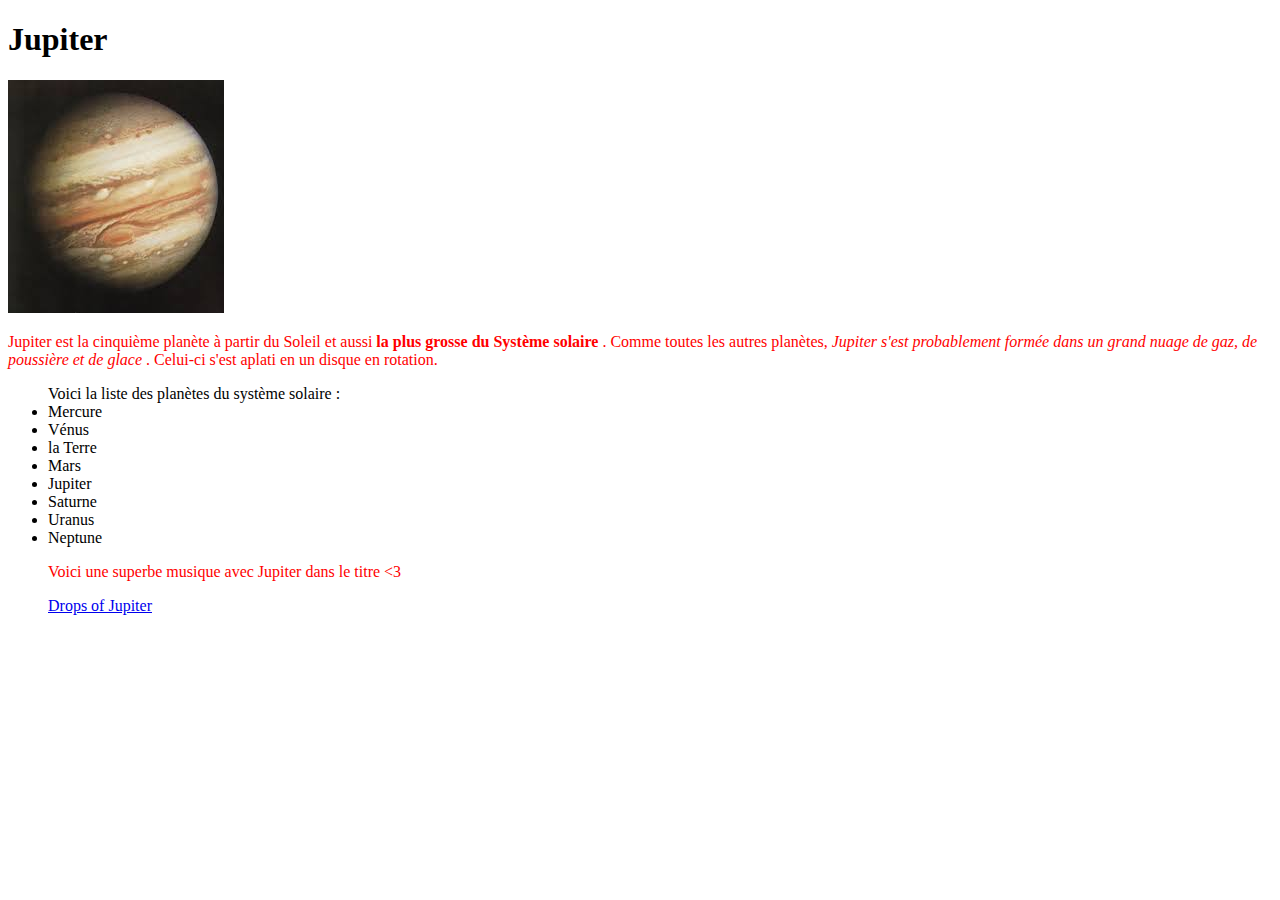
<file: index.html>
<!DOCTYPE html>
<html>
<head>
  <h1> Jupiter </h1>
  <img src="download.jpg" alt=" Jupiter ">
   <link rel="stylesheet" type="text/css" href="main.css">
  <p> Jupiter est la cinquième planète à partir du Soleil et aussi <strong> la plus grosse du Système solaire </strong> . Comme toutes les autres planètes, <em> Jupiter s'est probablement formée dans un grand nuage de gaz, de poussière et de glace </em>. Celui-ci s'est aplati en un disque en rotation. <p>
  	<ul> Voici la liste des planètes du système solaire :
  		<li> Mercure </li>
  		<li> Vénus </li>
  		<li> la Terre </li>
  		<li> Mars </li>
  		<li> Jupiter </li>
  		<li> Saturne </li>
  		<li> Uranus </li>
  		<li> Neptune </li>

  <p> Voici une superbe musique avec Jupiter dans le titre <3 <p>
  	<a href="https://www.youtube.com/watch?v=7Xf-Lesrkuc" target="_blank">
    Drops of Jupiter
</a>
</file>
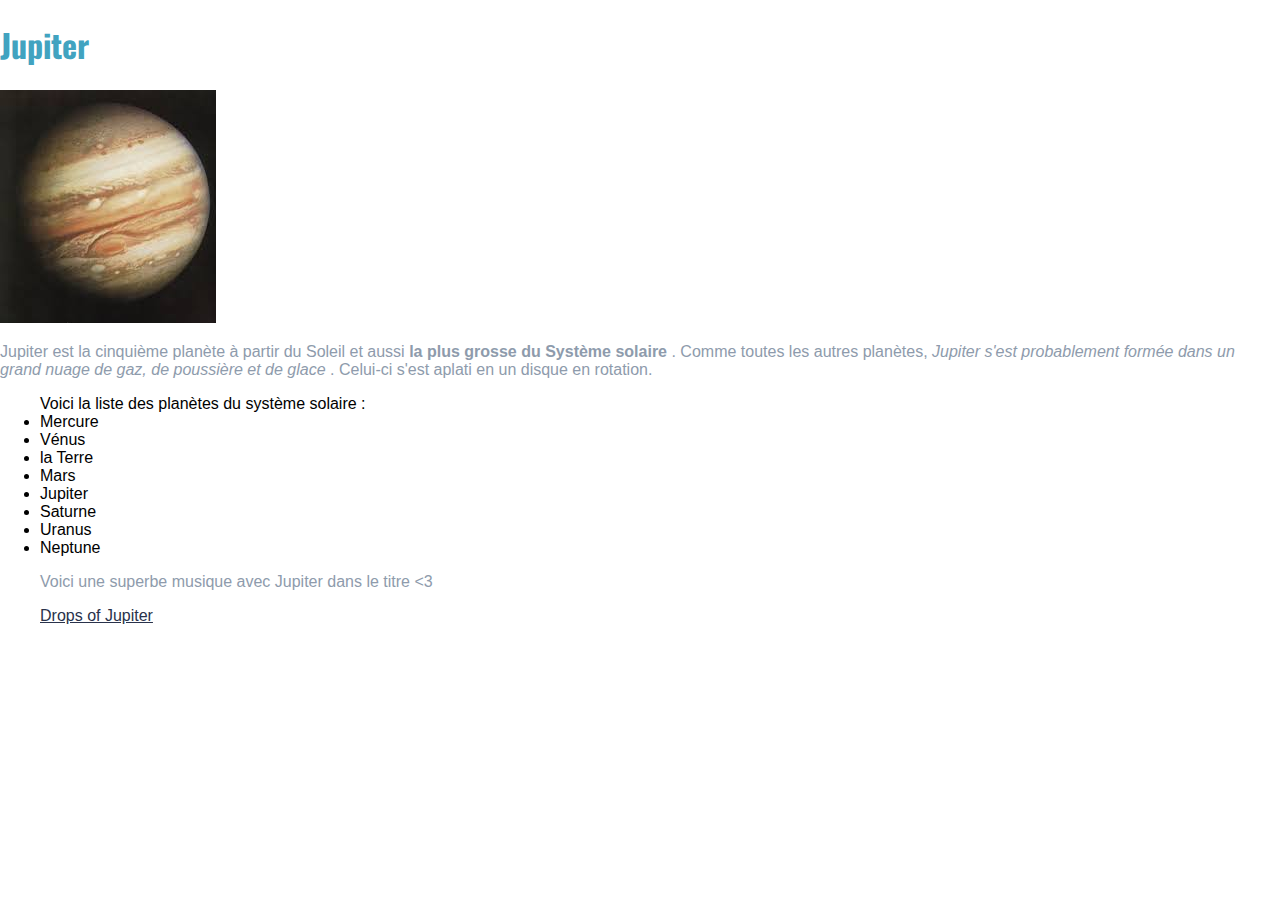
<file: cours2 partie 1/index.html>
<!DOCTYPE html>
<html>
<head>
  <h1> Jupiter </h1>
  <img src="download.jpg" alt=" Jupiter ">
  <link rel="preconnect" href="https://fonts.googleapis.com">
<link rel="preconnect" href="https://fonts.gstatic.com" crossorigin>
<link href="https://fonts.googleapis.com/css2?family=Oswald&display=swap" rel="stylesheet">
   <link rel="stylesheet" type="text/css" href="main.css">
  <p> Jupiter est la cinquième planète à partir du Soleil et aussi <strong> la plus grosse du Système solaire </strong> . Comme toutes les autres planètes, <em> Jupiter s'est probablement formée dans un grand nuage de gaz, de poussière et de glace </em>. Celui-ci s'est aplati en un disque en rotation. <p>
  	<ul> Voici la liste des planètes du système solaire :
  		<li> Mercure </li>
  		<li> Vénus </li>
  		<li> la Terre </li>
  		<li> Mars </li>
  		<li> Jupiter </li>
  		<li> Saturne </li>
  		<li> Uranus </li>
  		<li> Neptune </li>

  <p> Voici une superbe musique avec Jupiter dans le titre <3 <p>
  	<a href="https://www.youtube.com/watch?v=7Xf-Lesrkuc" target="_blank">
    Drops of Jupiter
</a>
</file>
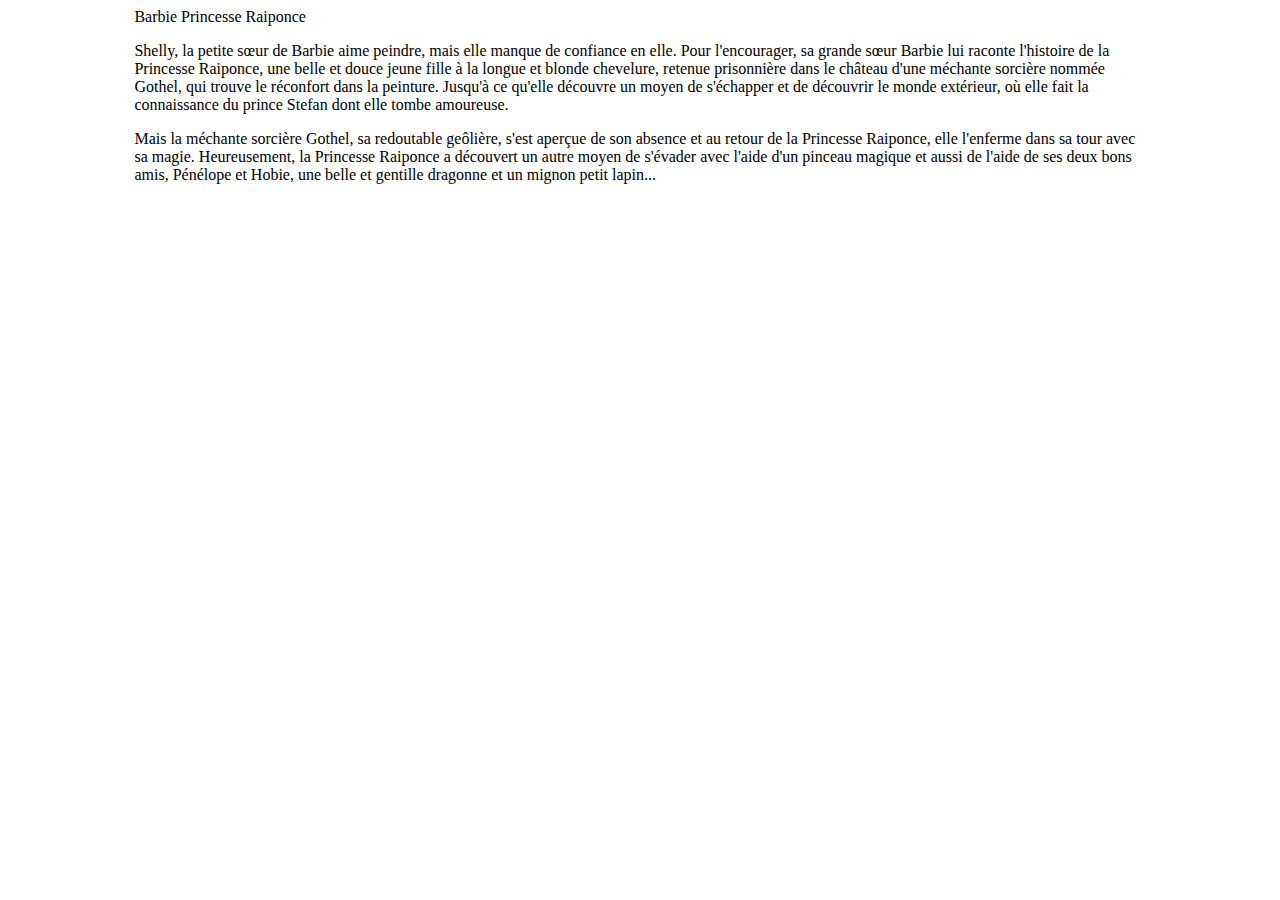
<file: cours2 partie 2/index.html>
<!DOCTYPE html>
<html>
<head>
  <title> Barbie Princesse Raiponce</title>
  <style>

    #container {
      width: 80%;
      margin: 0 auto;
    }

  </style>
</head>
<body>
  <div id="container">
    <div id="header"> Barbie Princesse Raiponce</div>
    <div id="content">
      <p>Shelly, la petite sœur de Barbie aime peindre, mais elle manque de confiance en elle. Pour l'encourager, sa grande sœur Barbie lui raconte l'histoire de la Princesse Raiponce, une belle et douce jeune fille à la longue et blonde chevelure, retenue prisonnière dans le château d'une méchante sorcière nommée Gothel, qui trouve le réconfort dans la peinture. Jusqu'à ce qu'elle découvre un moyen de s'échapper et de découvrir le monde extérieur, où elle fait la connaissance du prince Stefan dont elle tombe amoureuse. </p>
      <p>Mais la méchante sorcière Gothel, sa redoutable geôlière, s'est aperçue de son absence et au retour de la Princesse Raiponce, elle l'enferme dans sa tour avec sa magie. Heureusement, la Princesse Raiponce a découvert un autre moyen de s'évader avec l'aide d'un pinceau magique et aussi de l'aide de ses deux bons amis, Pénélope et Hobie, une belle et gentille dragonne et un mignon petit lapin...</p>
    </div>
  </div>
</body>
</html>
</file>
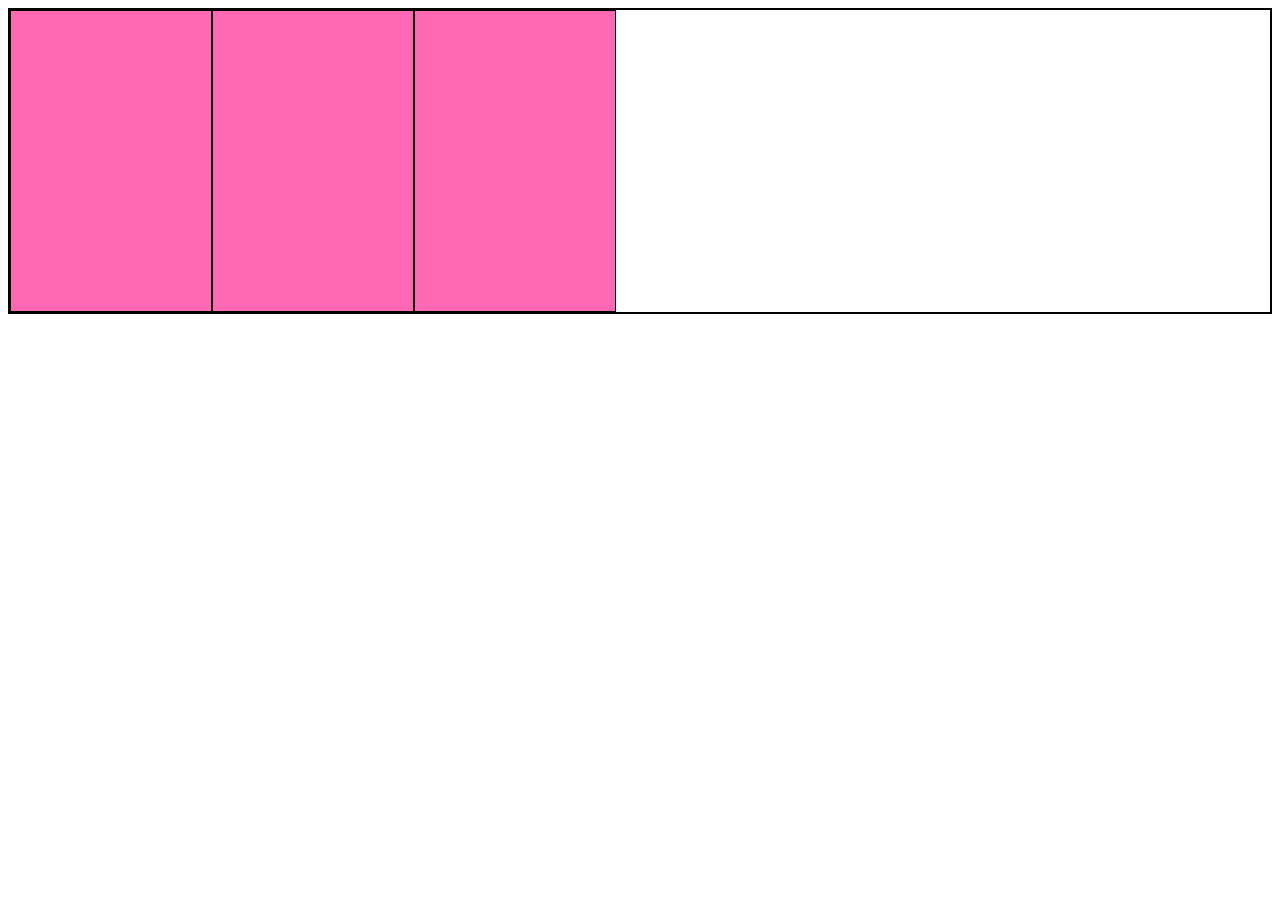
<file: cours3 partie 1/index.html>
<html>
<head>
	<Title> Des petites boites </Title>
	<style>
		.container {
			border: 2px solid black;
			overflow: auto;
		}

	.box {
		width : 200px;
		height : 300px;
		background-color: hotpink;
		border: 1px solid black;
		float : left;
		display: inline;
	}
</style>
</head>
<body>
	<div class="container">
		<div class="box"></div>
		<div class="box"></div>
		<div class="box"></div>
	</div>
</body>
</html>
</file>
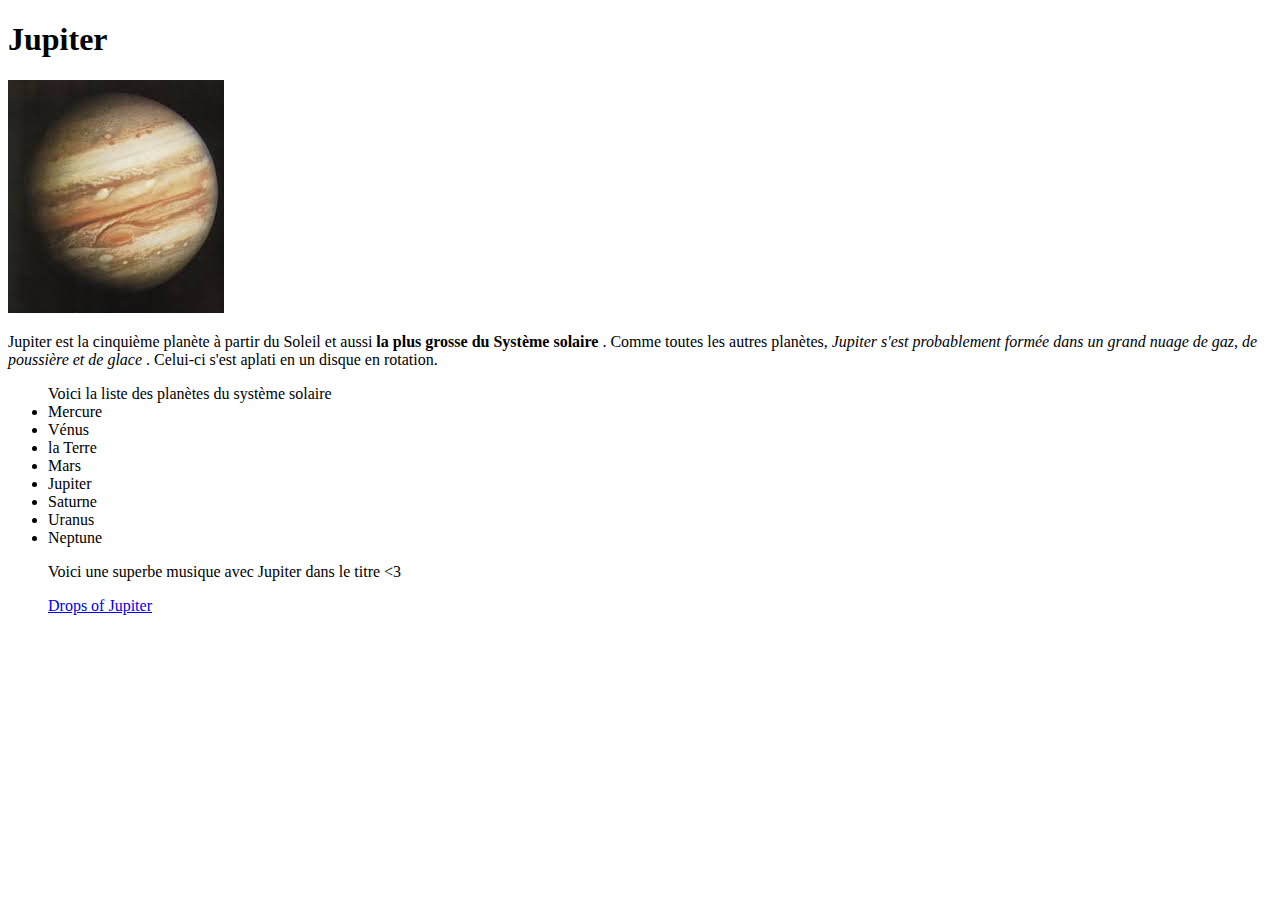
<file: cours1/index.html.html>
<!DOCTYPE html>
<html>
<head>
  <h1> Jupiter </h1>
  <img src="download.jpg" alt=" Jupiter ">
  <p> Jupiter est la cinquième planète à partir du Soleil et aussi <strong> la plus grosse du Système solaire </strong> . Comme toutes les autres planètes, <em> Jupiter s'est probablement formée dans un grand nuage de gaz, de poussière et de glace </em>. Celui-ci s'est aplati en un disque en rotation. <p>
  	<ul> Voici la liste des planètes du système solaire
  		<li> Mercure </li>
  		<li> Vénus </li>
  		<li> la Terre </li>
  		<li> Mars </li>
  		<li> Jupiter </li>
  		<li> Saturne </li>
  		<li> Uranus </li>
  		<li> Neptune </li>

  <p> Voici une superbe musique avec Jupiter dans le titre <3 <p>
  	<a href="https://www.youtube.com/watch?v=7Xf-Lesrkuc" target="_blank">
    Drops of Jupiter
</a>
</file>
<file: main.css>
p{color: red}
</file>
<file: cours2 partie 1/main.css>
p{color: red}

/* style.css */

body{
  background: #fff;
  color: #000; 
  font-size: 16px;
  font-family: 'Source Sans Pro', sans-serif;
  margin:0;
}

nav{
  display:inline;
  font-size: 1em;
  font-family: 'Source Sans Pro', sans-serif;
} 

h1{
  font-family: 'Oswald', sans-serif;
  color:  #41A3C0; 
  font-weight: bolder;
  font-size: 2em;
}

h2 {
  font-family: 'Roboto', sans-serif;
  color: #3b4563;
  font-weight: lighter;
  font-size: 1.5em;
}

p{
  color: #8e9bac;
}

a { 
  color: #29324B;
}

a:hover {
  text-decoration: none;
  color: rgb(225, 0, 152);
}

#logo{
  color: rgb(225, 0, 152);
  font-size: 35px;
  font-family: 'Pacifico', cursive;
}

/* Mis en forme de la baseline */
#baseline{
  background-color: #41A3C0;
  text-align: center;
  background-size: cover;
  padding: 150px;
  color: white;
  text-shadow: 1px 1px 5px black;
}

#baseline h1 {
  color: white;
  font-size: 50px;
}

#baseline a {
  color: white;
  font-size: 30px;
  font-weight: lighter;
  text-decoration: none;
}
</file>
